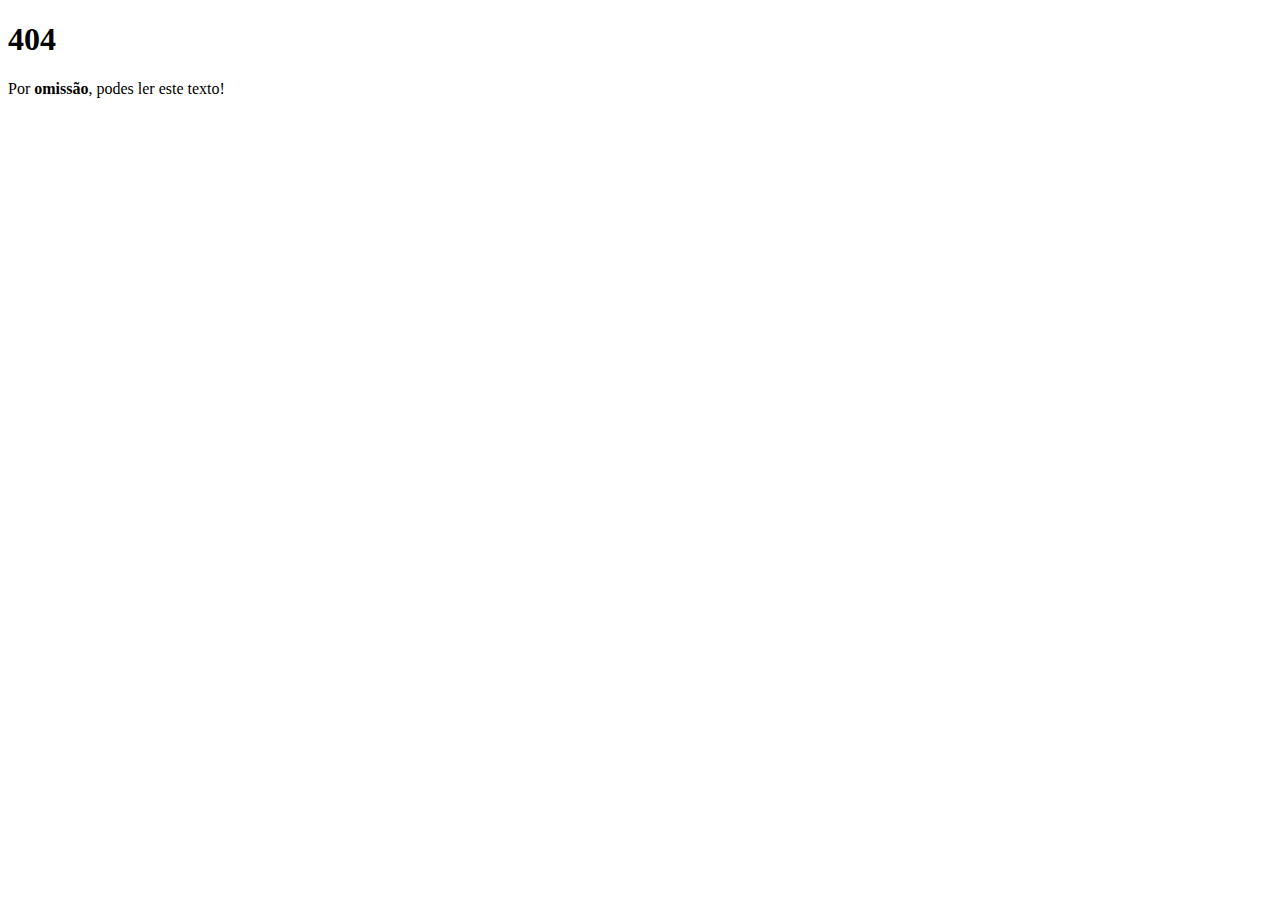
<file: www/error404.html>
<!DOCTYPE html>
<html lang="en">
<head>
    <meta charset="UTF-8">
    <title>An error display file</title>
</head>
<body>

<h1>404</h1>

<p>Por <b>omissão</b>, podes ler este texto!</p>

</body>
</html>
</file>
